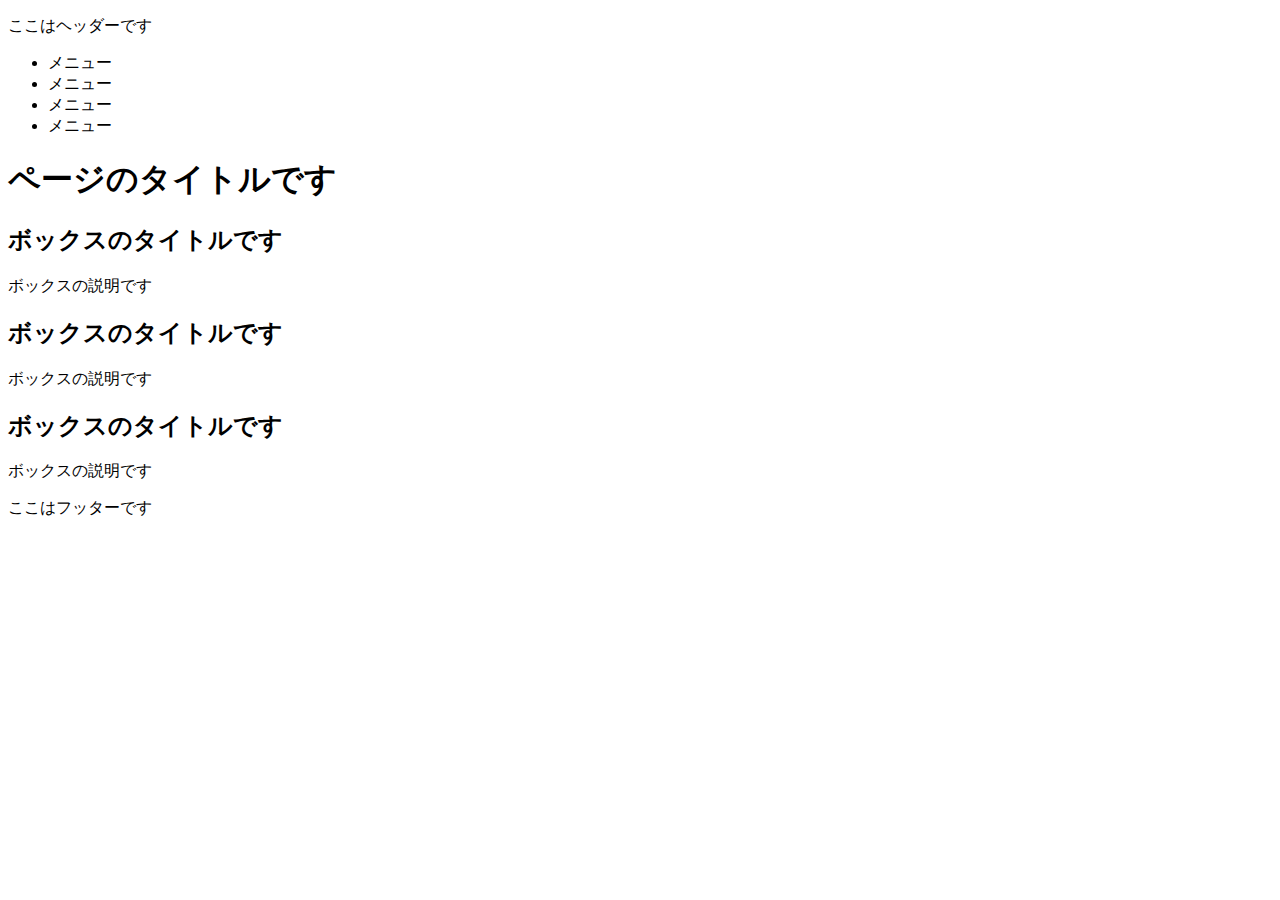
<file: 08_htmlcss/task01.html>
<!doctype html>
<html lang="ja">
  <head>
    <meta charset="UTF-8" />
    <title>HTML/CSS基礎</title>
    <meta name="description" content="HTML/CSS基礎のページです" />
  </head>
  <body>
    <header class="header">
      <p>ここはヘッダーです</p>
      <nav class="nav">
        <ul>
          <li>メニュー</li>
          <li>メニュー</li>
          <li>メニュー</li>
          <li>メニュー</li>
        </ul>
      </nav>
    </header>
    <main class="main">
      <h1>ページのタイトルです</h1>
      <h2>ボックスのタイトルです</h2>
      <p>ボックスの説明です</p>
      <h2>ボックスのタイトルです</h2>
      <p>ボックスの説明です</p>
      <h2>ボックスのタイトルです</h2>
      <p>ボックスの説明です</p>
    </main>
    <footer class="footer">
      <p>ここはフッターです</p>
    </footer>
  </body>
</html>
</file>
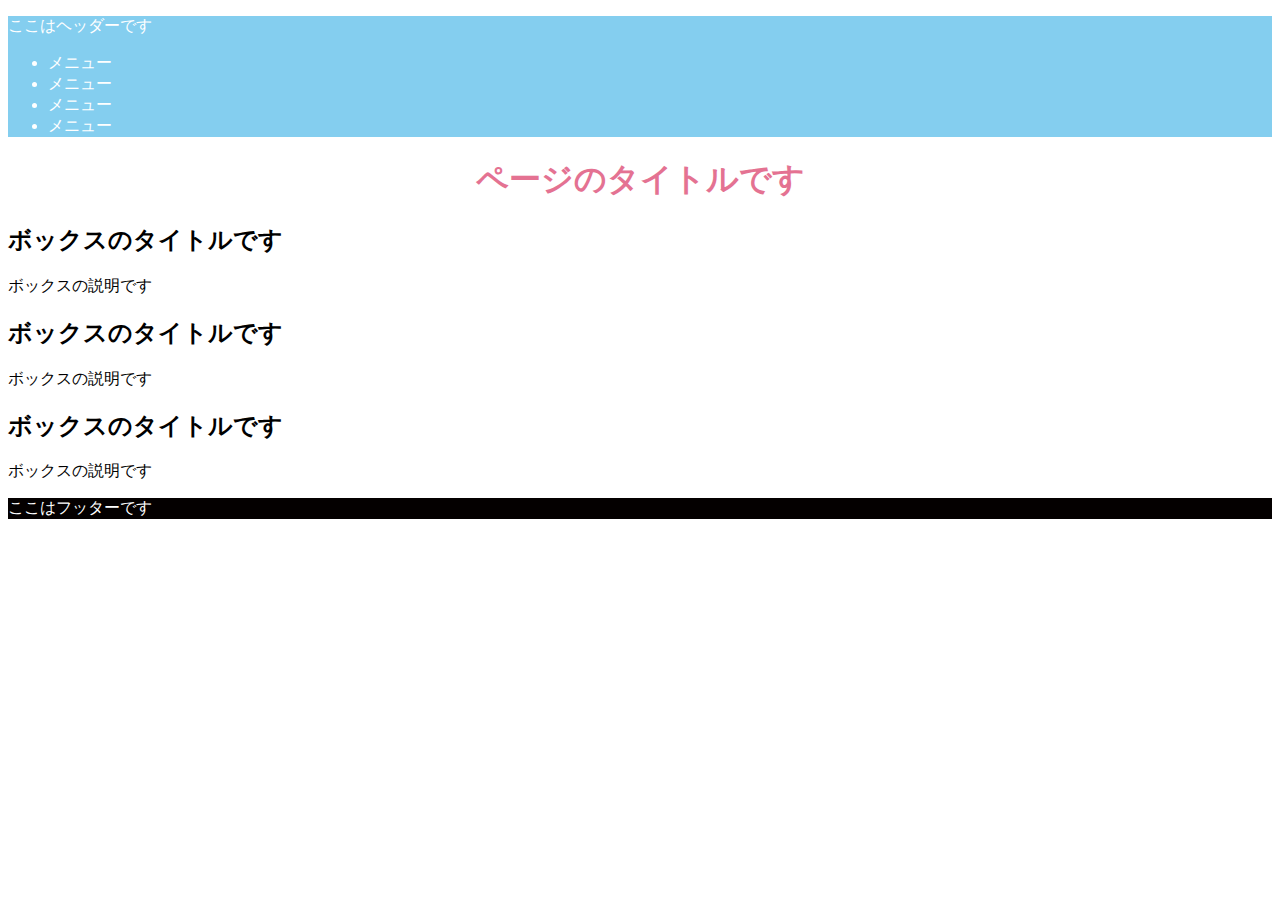
<file: 08_htmlcss/task02.html>
<!doctype html>
<html lang="ja">
  <head>
    <meta charset="UTF-8" />
    <title>HTML/CSS基礎</title>
    <meta name="description" content="HTML/CSS基礎のページです" />
    <link rel="stylesheet" href="task02.css" />
  </head>
  <body>
    <header class="header">
      <p>ここはヘッダーです</p>
      <nav class="nav">
        <ul>
          <li>メニュー</li>
          <li>メニュー</li>
          <li>メニュー</li>
          <li>メニュー</li>
        </ul>
      </nav>
    </header>
    <main class="main">
      <h1>ページのタイトルです</h1>
      <h2>ボックスのタイトルです</h2>
      <p>ボックスの説明です</p>
      <h2>ボックスのタイトルです</h2>
      <p>ボックスの説明です</p>
      <h2>ボックスのタイトルです</h2>
      <p>ボックスの説明です</p>
    </main>
    <footer class="footer">
      <p>ここはフッターです</p>
    </footer>
  </body>
</html>
</file>
<file: 08_htmlcss/task02.css>
@charset "UTF-8";

.header {
  background: #84ceef;
  color: #ffffff;
}

.main > h1 {
  color: #e47292;
  text-align: center;
}

.footer {
  background: #040000;
  color: #ffffff;
}
</file>
